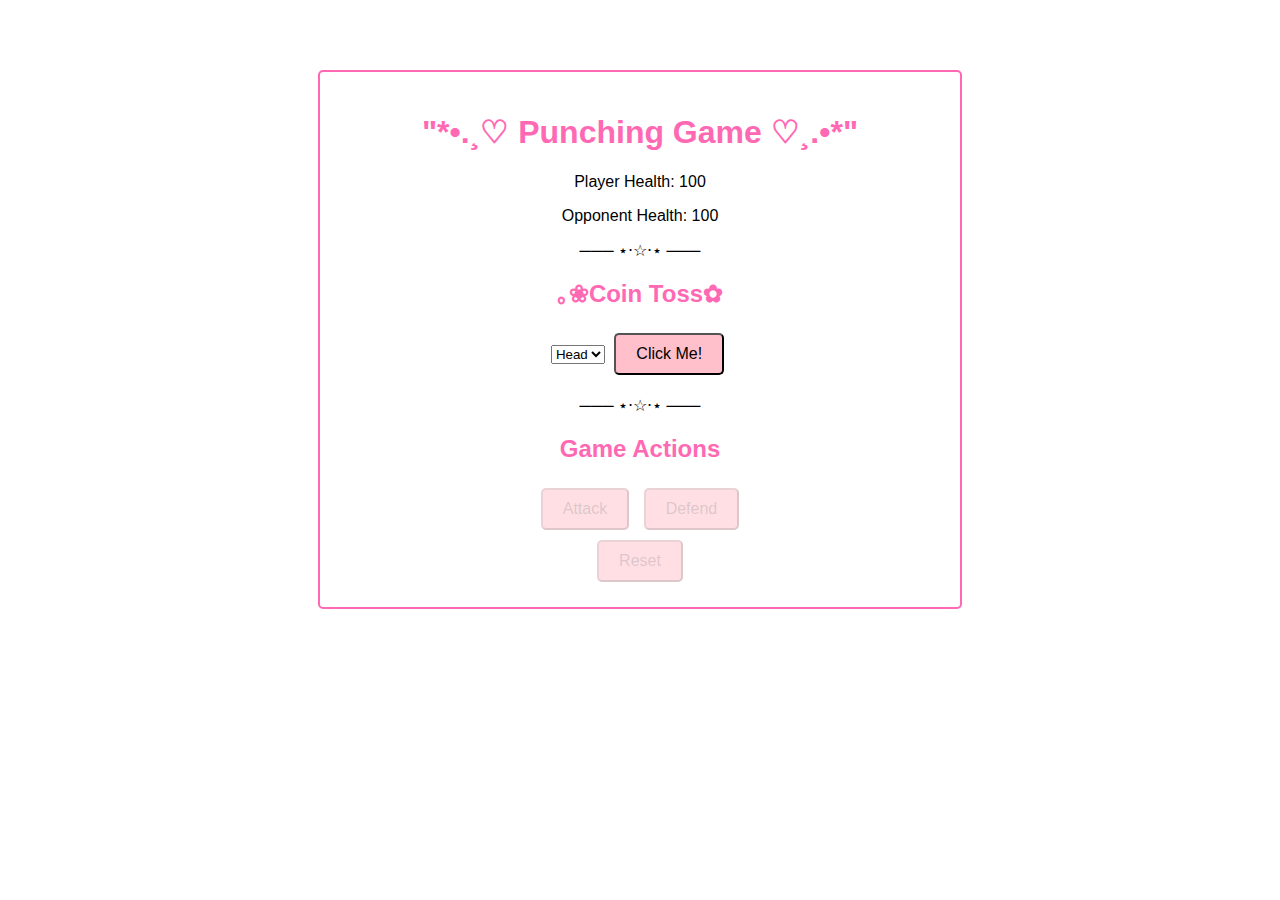
<file: index.html>
<!DOCTYPE html>
<html lang="en">
<head>
<meta charset="UTF-8">
<meta name="viewport" content="width=device-width, initial-scale=1.0">
<title>Punching Game</title>
<link rel="stylesheet" href="style.css">
</head>
<body>
<div class="container">
    <h1>"*•.¸♡ Punching Game ♡¸.•*"</h1>
    <div id="health-status">
        <p>Player Health: <span id="player-health">100</span></p>
        <p>Opponent Health: <span id="opponent-health">100</span></p>
    </div>
    <div id="coin-toss">
        <p>─── ⋆⋅☆⋅⋆ ───</p>
        <h2>｡❀Coin Toss✿</h2>
        <select id="coin-dropdown">
            <option value="head">Head</option>
            <option value="tail">Tail</option>
        </select>
        <button onclick="tossCoin()">Click Me!</button>
    </div>
    <div id="game-actions">
        <p>─── ⋆⋅☆⋅⋆ ───</p>
        <h2>Game Actions</h2>
        <button id="atk" onclick="playerAttack()" disabled>Attack</button>
        <button id="def" onclick="playerDefend()" disabled>Defend</button>
    </div>
    <div id="choice"></div>
    <div id="game-results"></div>
    <div id="rah"></div>
    <button id="reset-btn" onclick="resetBtn()" disabled>Reset</button>
</div>
<script src="script.js"></script>
</body>
</html>
</file>
<file: style.css>
body {
  font-family: 'Segoe UI', Tahoma, Geneva, Verdana, sans-serif;
  text-align: center;
  margin-top: 70px;
  background: url('https://i.pinimg.com/736x/d7/05/46/d7054669fb6d68c43bf672df6bfcbc10.jpg');
  background-size: 90%;
  background-position-y: 5px;
  background-position-x: 4vw;
}

h1, h2{
  color: hotpink;
}

.container {
  margin: 0 auto;
  max-width: 600px;
  padding: 20px;
  border: 2px solid hotpink;
  border-radius: 5px;
}

button {
  padding: 10px 20px;
  margin: 5px;
  font-size: 16px;
  cursor: pointer;
  background-color: pink;
  border-radius: 5px;
}

button:disabled {
  opacity: 0.5;
  cursor: not-allowed;
}

option {background-color: palevioletred;}
</file>
